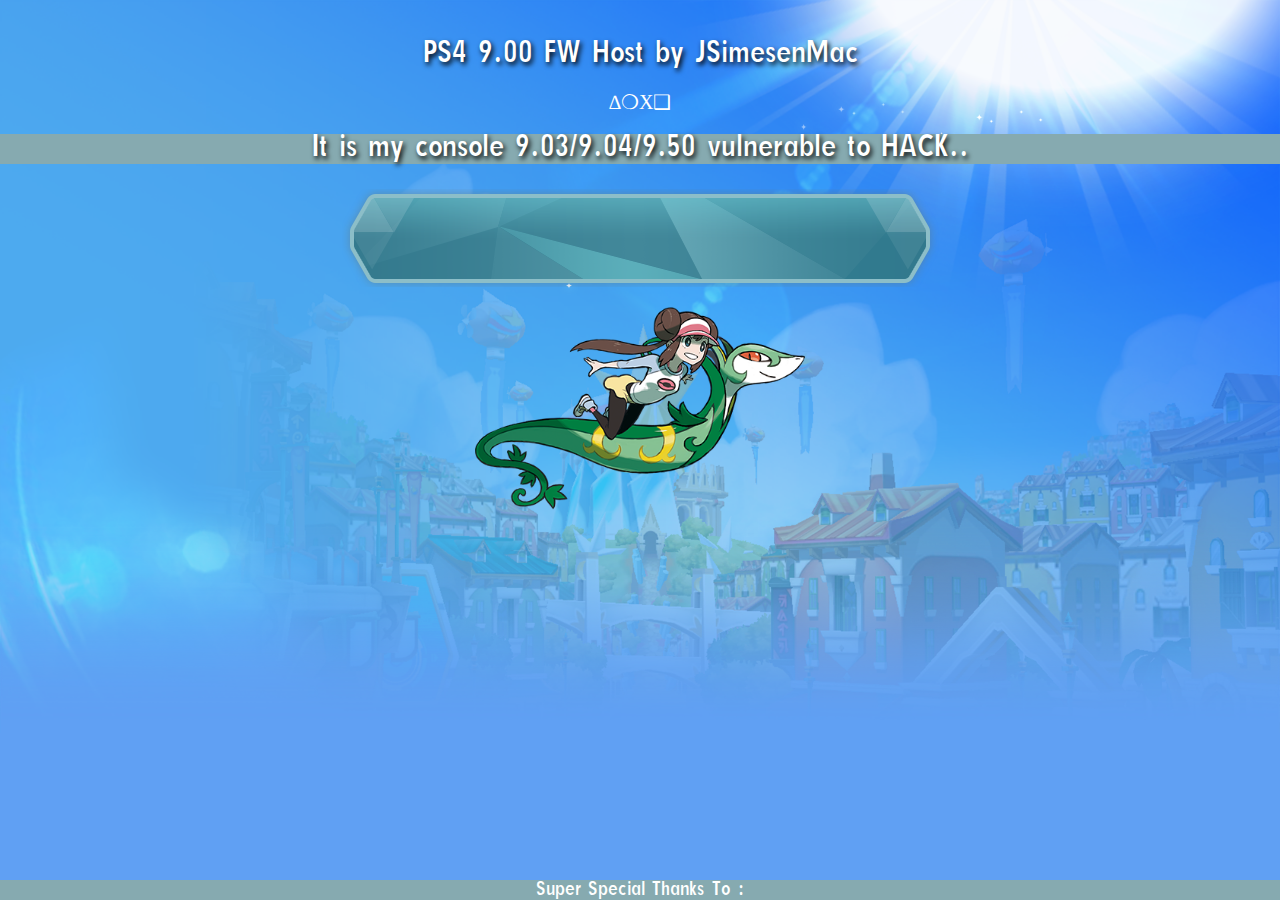
<file: index.html>
<html>
<body>
<head>
<br>
<br>
<h1 id="msgs">PS4 9.00 FW Host by JSimesenMac</h1>
<link rel="icon" type="image/png" href="..assets/favicon.ico">
<link rel="stylesheet" href="css/style.css">
<br>
<div>
<p id="statusBar">∆❍X❑</p>
<br>
<h1><p style="background-color:#86aab0;" class="ex1">It is my console 9.03/9.04/9.50 vulnerable to HACK..</p></h1>
<a href="./psfree/index.html" title="PS4 9.00 FW"><img src="assets/img/top.png"/>
</a>
</div>
<br>
<img width="330" height="300" src="assets/img/ROSA_logo.png">
</body>
<div class="footer">
	<p>Super Special Thanks To :
	</p>
	</div>
</script>
</html>
</file>
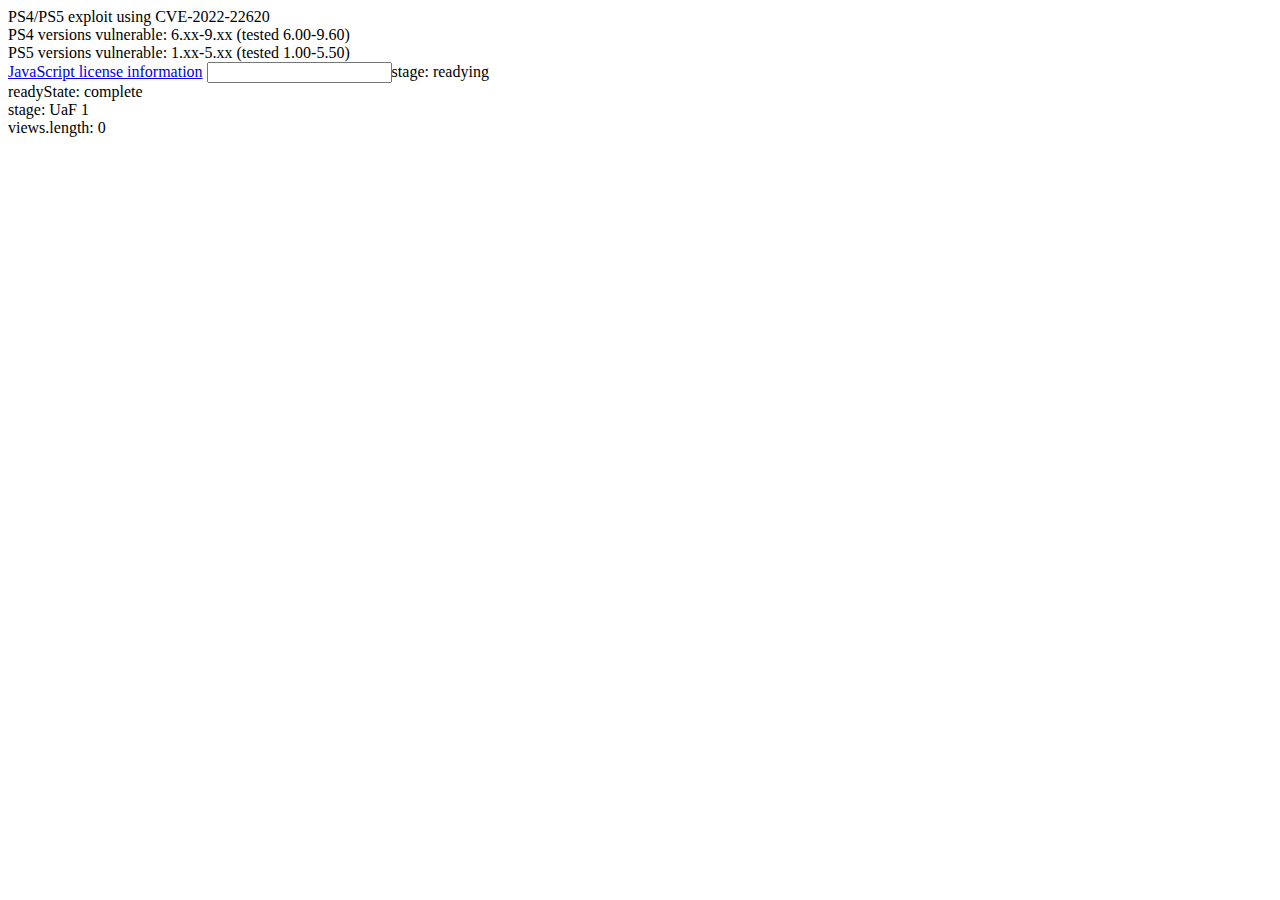
<file: psfree/index.html>
<!-- Copyright (C) 2023 anonymous

This file is part of PSFree.

PSFree is free software: you can redistribute it and/or modify
it under the terms of the GNU Affero General Public License as
published by the Free Software Foundation, either version 3 of the
License, or (at your option) any later version.

PSFree is distributed in the hope that it will be useful,
but WITHOUT ANY WARRANTY; without even the implied warranty of
MERCHANTABILITY or FITNESS FOR A PARTICULAR PURPOSE.  See the
GNU Affero General Public License for more details.

You should have received a copy of the GNU Affero General Public License
along with this program.  If not, see <https://www.gnu.org/licenses/>.
-->
<html>
    <head>
        <meta charset='utf-8'>
        <title>exploit</title>
    </head>

    <body>
        PS4/PS5 exploit using CVE-2022-22620<br>
        PS4 versions vulnerable: 6.xx-9.xx (tested 6.00-9.60)<br>
        PS5 versions vulnerable: 1.xx-5.xx (tested 1.00-5.50)<br>
        <a href="./about.html" data-jslicense="1">JavaScript license information</a>
    </body>
    <script type='module' src='alert.mjs'></script>
</html>
</file>
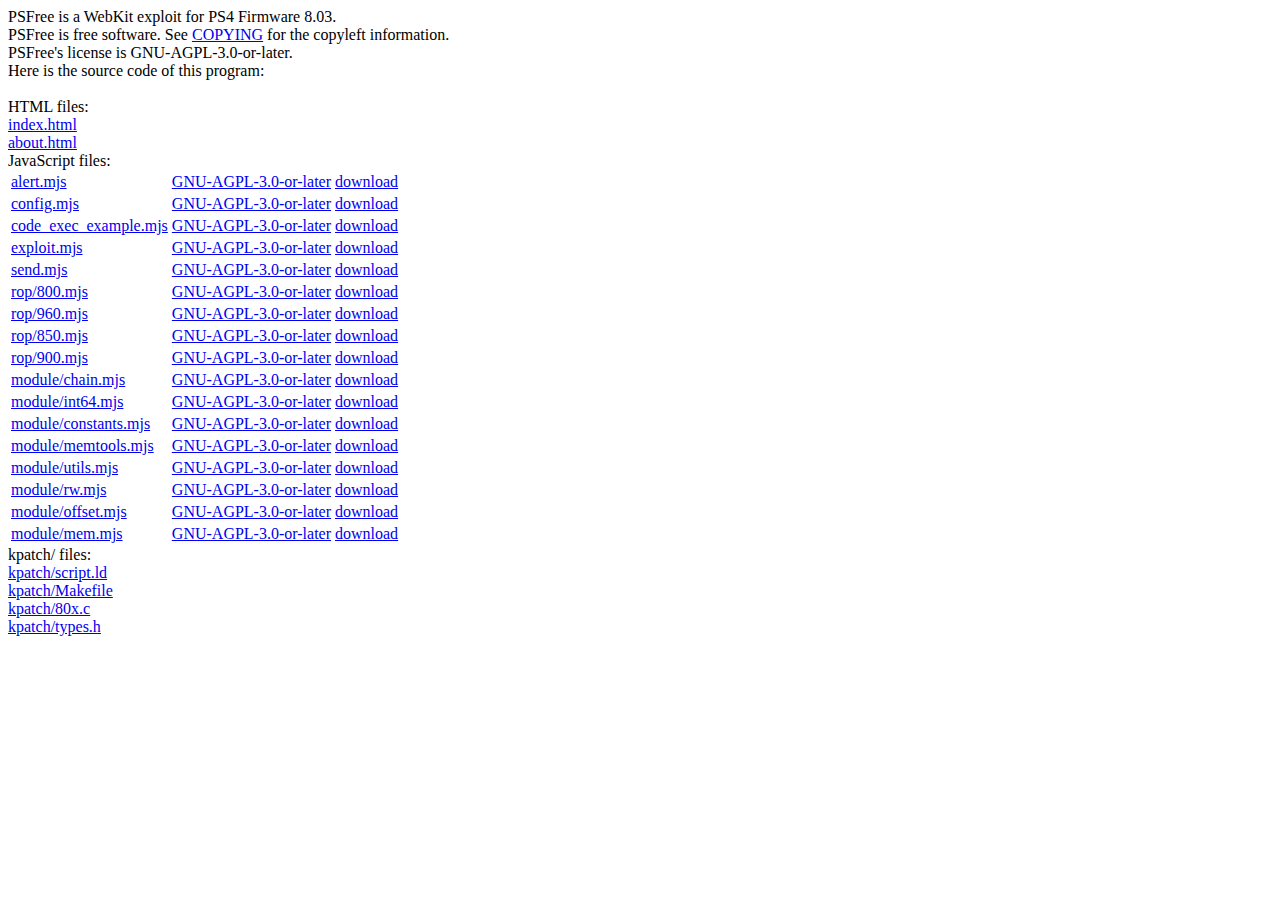
<file: psfree/about.html>
<!-- Copyright (C) 2023-2024 anonymous

This file is part of PSFree.

PSFree is free software: you can redistribute it and/or modify
it under the terms of the GNU Affero General Public License as
published by the Free Software Foundation, either version 3 of the
License, or (at your option) any later version.

PSFree is distributed in the hope that it will be useful,
but WITHOUT ANY WARRANTY; without even the implied warranty of
MERCHANTABILITY or FITNESS FOR A PARTICULAR PURPOSE.  See the
GNU Affero General Public License for more details.

You should have received a copy of the GNU Affero General Public License
along with this program.  If not, see <https://www.gnu.org/licenses/>.
-->
<html>
    <head>
        <meta charset='utf-8'>
        <title>About PSFree</title>
    </head>
    <body>
    PSFree is a WebKit exploit for PS4 Firmware 8.03.<br>
    PSFree is free software. See <a href='./COPYING'>COPYING</a> for the copyleft information.<br>
    PSFree's license is GNU-AGPL-3.0-or-later.<br>
    Here is the source code of this program:<br>
    <br>
    HTML files:<br>
    <a href='./index.html' download>index.html</a><br>
    <a href='./about.html' download>about.html</a><br>
    JavaScript files:<br>
    <table id="jslicense-labels1">
        <tr>
            <td><a href="./alert.mjs">alert.mjs</a></td>
            <td><a href="https://www.gnu.org/licenses/agpl-3.0.html">GNU-AGPL-3.0-or-later</a></td>
            <td><a href="./alert.mjs" download>download</a></td>
        </tr>
        <tr>
            <td><a href="./config.mjs">config.mjs</a></td>
            <td><a href="https://www.gnu.org/licenses/agpl-3.0.html">GNU-AGPL-3.0-or-later</a></td>
            <td><a href="./config.mjs" download>download</a></td>
        </tr>
        <tr>
            <td><a href="./code_exec_example.mjs">code_exec_example.mjs</a></td>
            <td><a href="https://www.gnu.org/licenses/agpl-3.0.html">GNU-AGPL-3.0-or-later</a></td>
            <td><a href="./code_exec_example.mjs" download>download</a></td>
        </tr>
        <tr>
            <td><a href="./exploit.mjs">exploit.mjs</a></td>
            <td><a href="https://www.gnu.org/licenses/agpl-3.0.html">GNU-AGPL-3.0-or-later</a></td>
            <td><a href="./exploit.mjs" download>download</a></td>
        </tr>
        <tr>
            <td><a href="./send.mjs">send.mjs</a></td>
            <td><a href="https://www.gnu.org/licenses/agpl-3.0.html">GNU-AGPL-3.0-or-later</a></td>
            <td><a href="./send.mjs" download>download</a></td>
        </tr>
        <tr>
            <td><a href="./rop/800.mjs">rop/800.mjs</a></td>
            <td><a href="https://www.gnu.org/licenses/agpl-3.0.html">GNU-AGPL-3.0-or-later</a></td>
            <td><a href="./rop/800.mjs" download>download</a></td>
        </tr>
        <tr>
            <td><a href="./rop/960.mjs">rop/960.mjs</a></td>
            <td><a href="https://www.gnu.org/licenses/agpl-3.0.html">GNU-AGPL-3.0-or-later</a></td>
            <td><a href="./rop/960.mjs" download>download</a></td>
        </tr>
        <tr>
            <td><a href="./rop/850.mjs">rop/850.mjs</a></td>
            <td><a href="https://www.gnu.org/licenses/agpl-3.0.html">GNU-AGPL-3.0-or-later</a></td>
            <td><a href="./rop/850.mjs" download>download</a></td>
        </tr>
        <tr>
            <td><a href="./rop/900.mjs">rop/900.mjs</a></td>
            <td><a href="https://www.gnu.org/licenses/agpl-3.0.html">GNU-AGPL-3.0-or-later</a></td>
            <td><a href="./rop/900.mjs" download>download</a></td>
        </tr>
        <tr>
            <td><a href="./module/chain.mjs">module/chain.mjs</a></td>
            <td><a href="https://www.gnu.org/licenses/agpl-3.0.html">GNU-AGPL-3.0-or-later</a></td>
            <td><a href="./module/chain.mjs" download>download</a></td>
        </tr>
        <tr>
            <td><a href="./module/int64.mjs">module/int64.mjs</a></td>
            <td><a href="https://www.gnu.org/licenses/agpl-3.0.html">GNU-AGPL-3.0-or-later</a></td>
            <td><a href="./module/int64.mjs" download>download</a></td>
        </tr>
        <tr>
            <td><a href="./module/constants.mjs">module/constants.mjs</a></td>
            <td><a href="https://www.gnu.org/licenses/agpl-3.0.html">GNU-AGPL-3.0-or-later</a></td>
            <td><a href="./module/constants.mjs" download>download</a></td>
        </tr>
        <tr>
            <td><a href="./module/memtools.mjs">module/memtools.mjs</a></td>
            <td><a href="https://www.gnu.org/licenses/agpl-3.0.html">GNU-AGPL-3.0-or-later</a></td>
            <td><a href="./module/memtools.mjs" download>download</a></td>
        </tr>
        <tr>
            <td><a href="./module/utils.mjs">module/utils.mjs</a></td>
            <td><a href="https://www.gnu.org/licenses/agpl-3.0.html">GNU-AGPL-3.0-or-later</a></td>
            <td><a href="./module/utils.mjs" download>download</a></td>
        </tr>
        <tr>
            <td><a href="./module/rw.mjs">module/rw.mjs</a></td>
            <td><a href="https://www.gnu.org/licenses/agpl-3.0.html">GNU-AGPL-3.0-or-later</a></td>
            <td><a href="./module/rw.mjs" download>download</a></td>
        </tr>
        <tr>
            <td><a href="./module/offset.mjs">module/offset.mjs</a></td>
            <td><a href="https://www.gnu.org/licenses/agpl-3.0.html">GNU-AGPL-3.0-or-later</a></td>
            <td><a href="./module/offset.mjs" download>download</a></td>
        </tr>
        <tr>
            <td><a href="./module/mem.mjs">module/mem.mjs</a></td>
            <td><a href="https://www.gnu.org/licenses/agpl-3.0.html">GNU-AGPL-3.0-or-later</a></td>
            <td><a href="./module/mem.mjs" download>download</a></td>
        </tr>
    </table>
    kpatch/ files:<br>
    <a href="./kpatch/script.ld">kpatch/script.ld</a><br>
    <a href="./kpatch/Makefile">kpatch/Makefile</a><br>
    <a href="./kpatch/80x.c">kpatch/80x.c</a><br>
    <a href="./kpatch/types.h">kpatch/types.h</a><br>
    </body>
</html>
</file>
<file: css/style.css>
html, body {
background-image: url('../assets/img/bg-callout.png');
background-size: 100%;
background-repeat: no-repeat;
background-color: #60a0f3;
color: white;
text-align: center;
margin: 0px;
overflow: hidden;
}
@font-face {
    font-family: 'pkmnmaster';
    src: url('/Fuentes/PkmnMasters.ttf');
}

html, body, div, span, applet, object, iframe, h1, h2, h3, h4, h5, h6, p, blockquote, pre, a, abbr, acronym, address, big, cite, code, del, dfn, em, img, ins, kbd, q, s, samp, small, strike, strong, sub, sup, tt, var, b, u, i, center, dl, dt, dd, ol, ul, li, fieldset, form, label, legend, table, caption, tbody, tfoot, thead, tr, th, td, article, aside, canvas, details, embed, figure, figcaption, footer, header, hgroup, menu, nav, output, ruby, section, summary, time, mark, audio, video {
    margin:0;
    padding:0;
    border:0;
    font-size:100%;
    font:inherit;
    font-family: pkmnmaster;
    vertical-align:baseline
} 
h1 {
text-shadow: 0.1em 0.1em 0.2em black;
font-size: 25px;
text-align: center;
color: white;
}
.btn {
background-color: #1489ff;
color: white;
width: 227px;
height: 46px;
padding-bottom: 5px;
text-align: center;
font-size: 20px;
margin-top: 8px;
margin-bottom: 8px;
margin-left: 5px;
margin-right: 5px;
border-bottom-width: 0px;
border-right-width: 0px;
border-top-width: 0px;
border-left-width: 0px;
transition-duration: 0.4s;
cursor: pointer;
border-radius: 8px;
}
.btn:hover {
background-color: #0058b1;
}
.btn-web {
background-color: #076300;
}
.btn-web:hover {
background-color: #18891b;
}
.btn-toolbox {
background-color: #ae2301;
}
.btn-toolbox:hover {
background-color: #d42a01;
}
.topleft {
    position: absolute;
    top: 190px;
    left: 530px;
    font-size: 18px;
  }
.footer {
    position: fixed;
    left: 0;
    bottom: 0;
    width: 100%;
    background-color: #86aab0;
    color: white;
    text-align: center;
 }
 button {
    appearance: auto;
    writing-mode: horizontal-tb !important;
    text-rendering: auto;
    color: buttontext;
    letter-spacing: normal;
    word-spacing: normal;
    line-height: normal;
    text-transform: none;
    text-indent: 0px;
    text-shadow: none;
    display: inline-block;
    text-align: center;
    align-items: flex-start;
    cursor: default;
    box-sizing: border-box;
    background-color: rgb(255 0 0 / 0%);
    margin: 0em;
    padding: 1px 6px;
    border-width: 0px;
    border-style: outset;
    border-color: buttonborder;
}
p.ex1 {
    margin-bottom: 1em;
}
#statusBar {
    font-size: 20px;
    font-family: comic sans ms;
}
</file>
